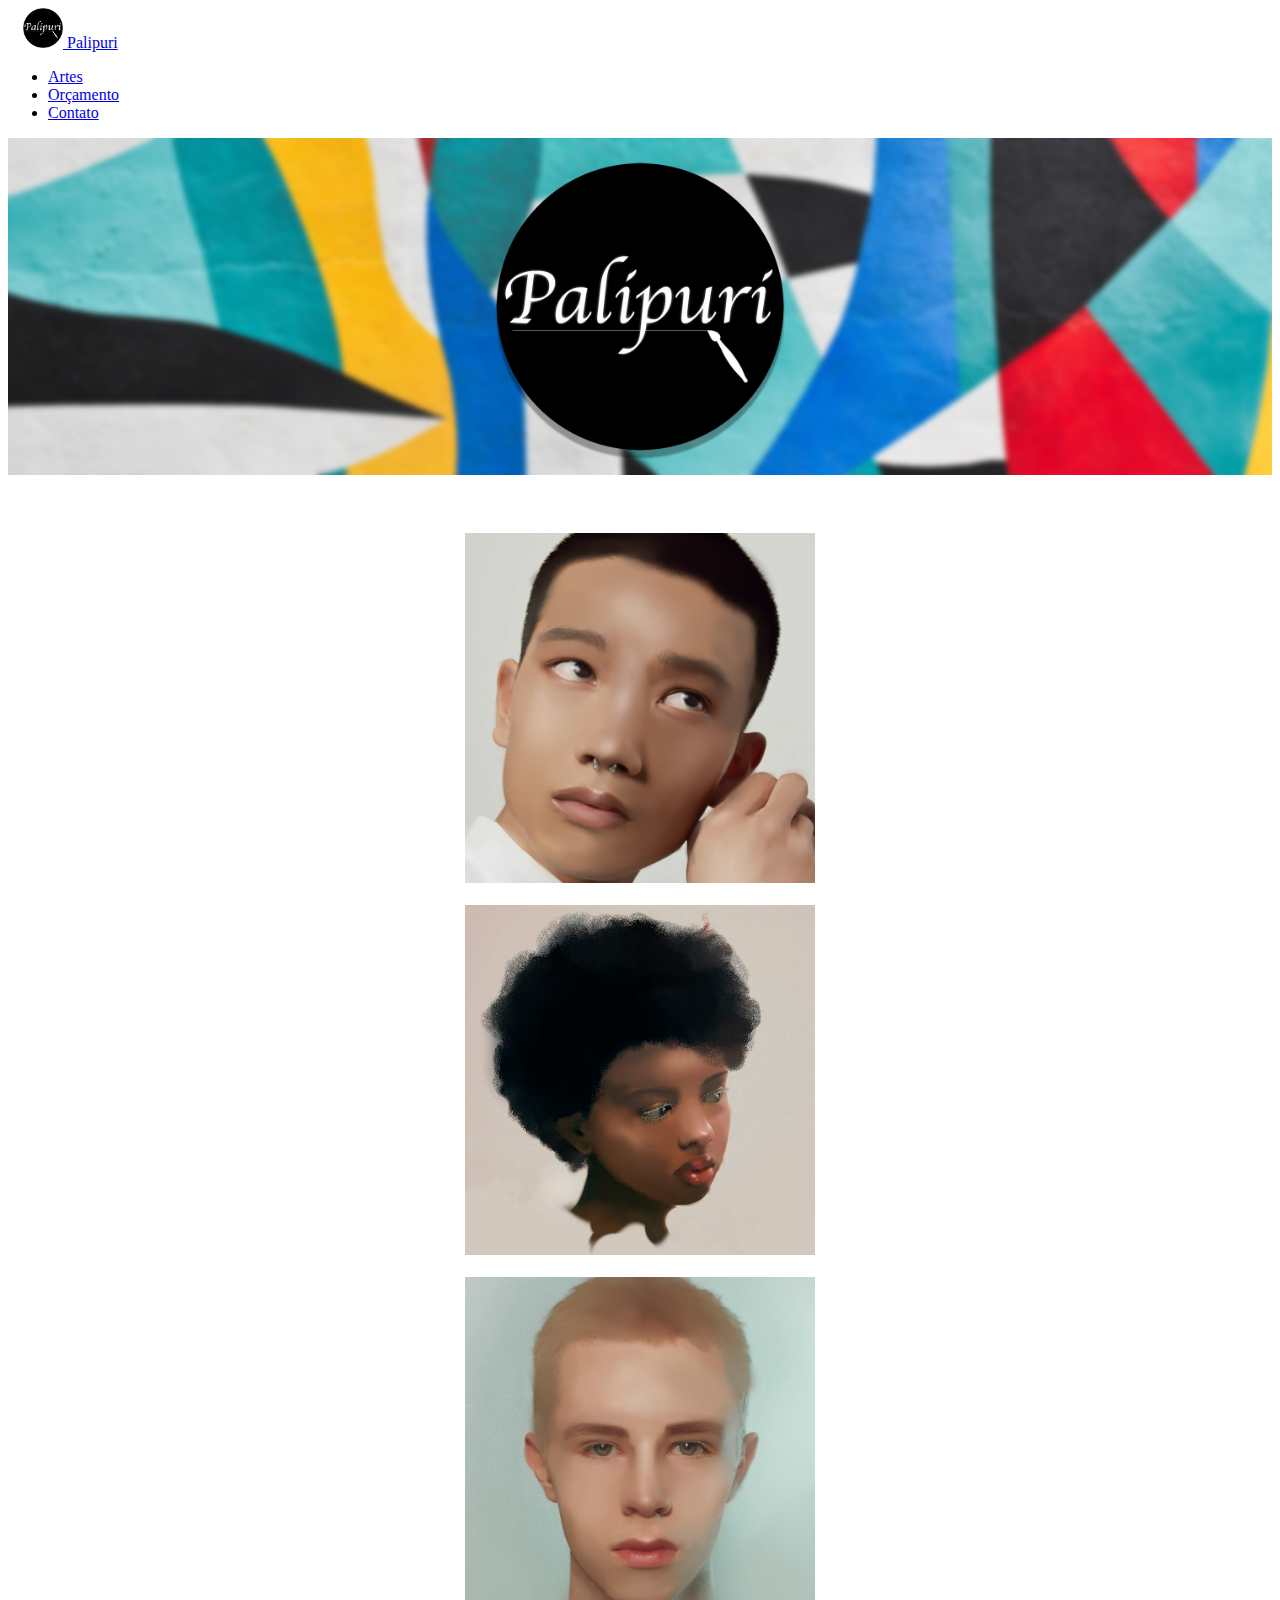
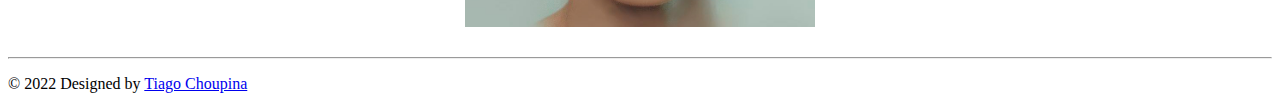
<file: index.html>
<!DOCTYPE html>
<html lang="pt">

<head>

    <meta charset="UTF-8">
    <meta http-equiv="X-UA-Compatible" content="IE=edge">
    <meta name="viewport" content="width=device-width, initial-scale=1.0">

    <title>Palipuri - Official Website</title>
    <link rel="icon" href="Logo-Website.png">

    <link href="style.css" rel="stylesheet">

    <!-- CSS only -->
    <link href="https://cdn.jsdelivr.net/npm/bootstrap@5.1.3/dist/css/bootstrap.min.css" rel="stylesheet" integrity="sha384-1BmE4kWBq78iYhFldvKuhfTAU6auU8tT94WrHftjDbrCEXSU1oBoqyl2QvZ6jIW3" crossorigin="anonymous">
    <!-- JavaScript Bundle with Popper -->
    <script src="https://cdn.jsdelivr.net/npm/bootstrap@5.1.3/dist/js/bootstrap.bundle.min.js" integrity="sha384-ka7Sk0Gln4gmtz2MlQnikT1wXgYsOg+OMhuP+IlRH9sENBO0LRn5q+8nbTov4+1p" crossorigin="anonymous"></script>

    <style>
      /* width */
      ::-webkit-scrollbar {
        width: 10px;
      }
      
      /* Track */
      ::-webkit-scrollbar-track {
        background: #f1f1f1; 
      }
       
      /* Handle */
      ::-webkit-scrollbar-thumb {
        background: rgb(34, 37, 41); 
      }
      
      /* Handle on hover */
      ::-webkit-scrollbar-thumb:hover {
        background: rgb(0, 0, 0);
      }
      </style>
        
</head>




<body>

    <header class="d-flex flex-wrap justify-content-center py-3" style="background-color: rgb(255, 255, 255);">
        <a href="index.html" class="d-flex align-items-center mb-3 mb-md-0 me-md-auto text-dark text-decoration-none" style="padding-left: 15px;">
        <img src="Logo-Website.png" class="bi me-2" width="40px" height="40px">
          <span class="fs-4 text-dark">Palipuri</span>
        </a>
      
        <ul class="nav nav-pills" style="padding-right: 15px;">
          <li class="nav-item" style="padding-right: 15px;"><a href="index.html" class="nav-link px-2 link-dark">Artes</a></li>
          <li class="nav-item" style="padding-right: 15px;"><a href="pay.html" class="nav-link px-2 link-dark">Orçamento</a></li>
          <li class="nav-item"><a href="contact.html" class="nav-link px-2 link-dark">Contato</a></li>
        </ul>
      </header>

<div class="hide">
      <div style="width: 100%;">
          <img src="banner.jpg" style="width: 100%;">
      </div>



<br><br><br>

</div>

        <div class="container">
            <div class="row">

                <div class="col-sm-4" style="text-align: center;">
                    <img src="Art3.jpg" alt="Arte 3" style="width:100%;max-width:350px">
                    <br><br>
                </div>

                <div class="col-sm-4" style="text-align: center;">
                    <img src="Art2.jpg" alt="Arte 2" style="width:100%;max-width:350px">
                    <br><br>
                </div>

                <div class="col-sm-4" style="text-align: center;">
                    <img src="Art1.jpg" alt="Arte 1" style="width:100%;max-width:350px">
                    <br><br>
                </div>
            </div>
        </div>


        <div class="container">
            <footer class="py-3 my-4">
                <hr>
              <p class="text-center text-muted">© 2022 Designed by <a href="https://tiagochoupina017.github.io/tiagochoupina/Portfolio%20Tiago%20Choupina/index.html" target="_blank">Tiago Choupina</a></p>
            </footer>
        </div>

</body>
</html>
</file>
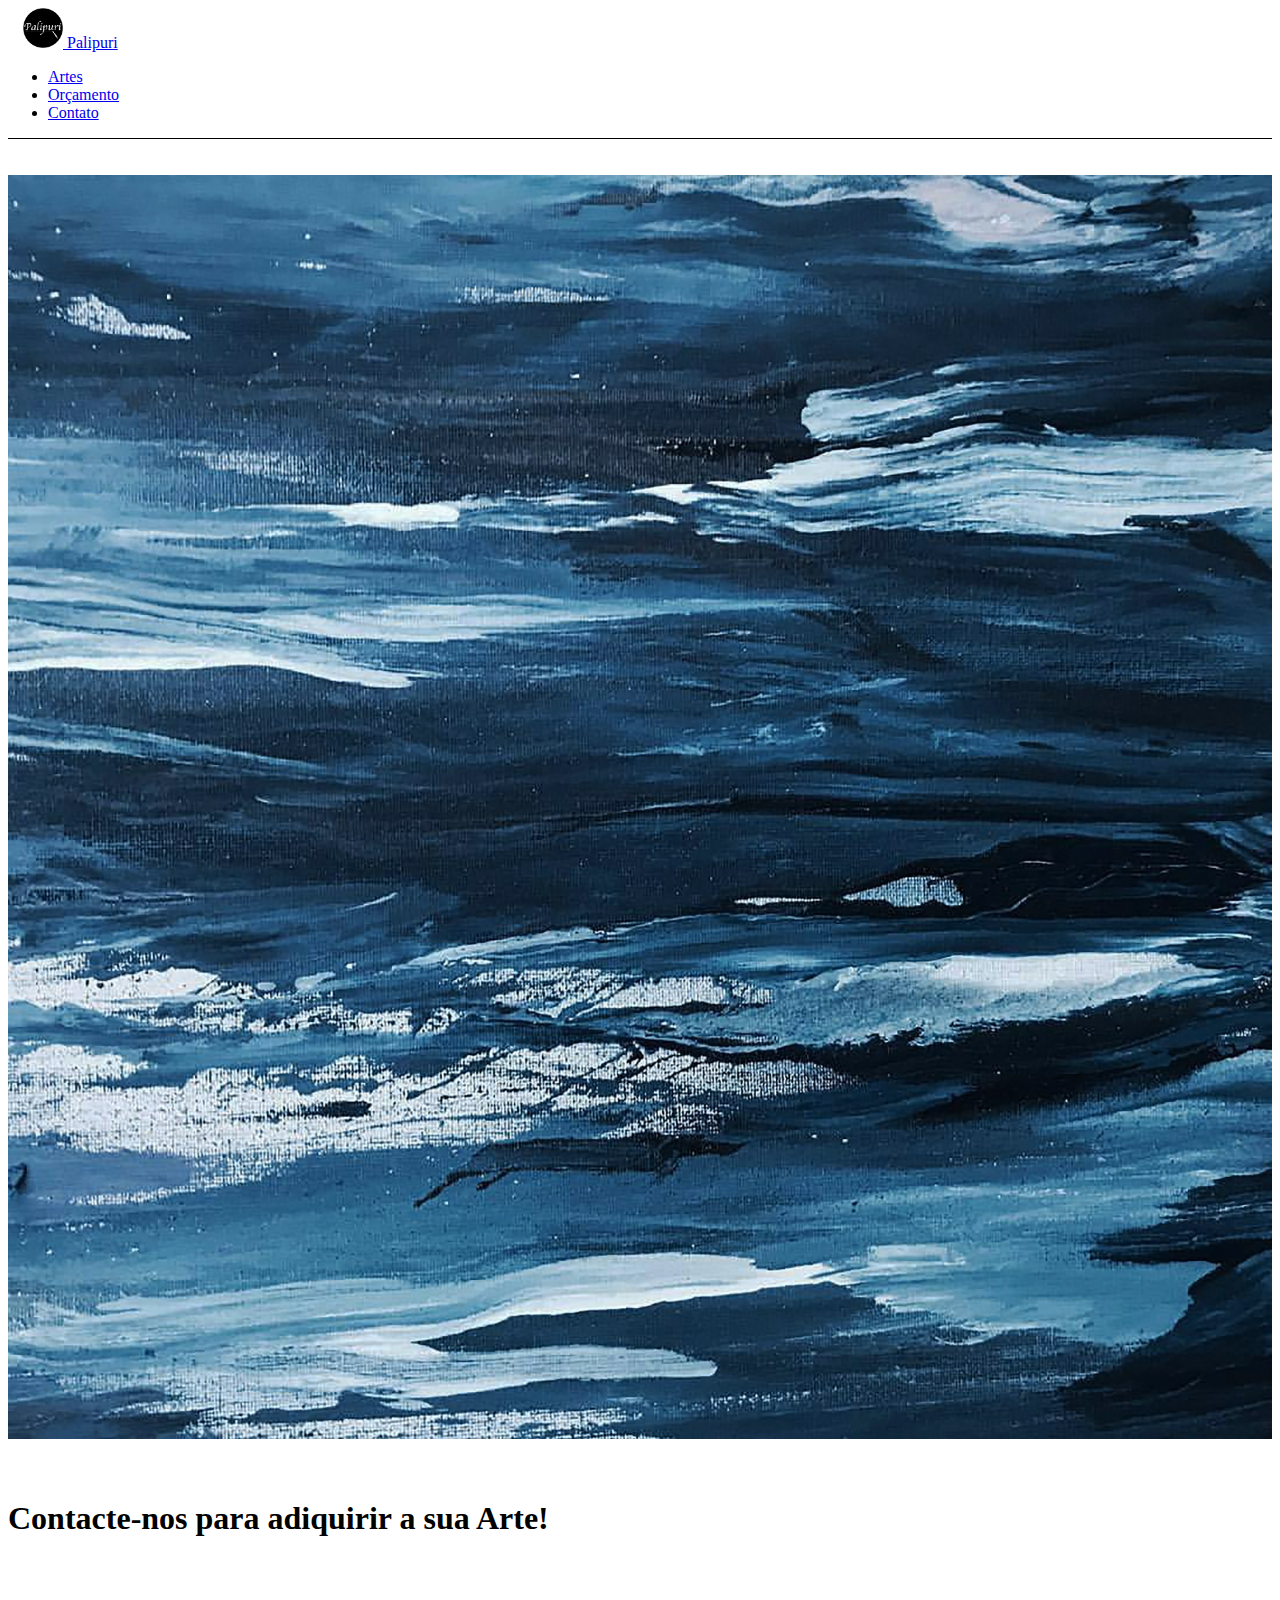
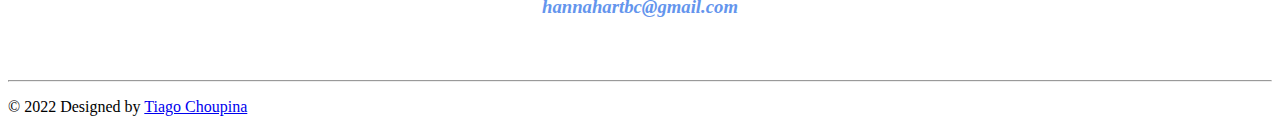
<file: contact.html>
<!DOCTYPE html>
<html lang="pt">

<head>

    <meta charset="UTF-8">
    <meta http-equiv="X-UA-Compatible" content="IE=edge">
    <meta name="viewport" content="width=device-width, initial-scale=1.0">

    <title>Palipuri - Official Website</title>
    <link rel="icon" href="Logo-Website.png">

    <!-- CSS only -->
    <link href="https://cdn.jsdelivr.net/npm/bootstrap@5.1.3/dist/css/bootstrap.min.css" rel="stylesheet" integrity="sha384-1BmE4kWBq78iYhFldvKuhfTAU6auU8tT94WrHftjDbrCEXSU1oBoqyl2QvZ6jIW3" crossorigin="anonymous">
    <!-- JavaScript Bundle with Popper -->
    <script src="https://cdn.jsdelivr.net/npm/bootstrap@5.1.3/dist/js/bootstrap.bundle.min.js" integrity="sha384-ka7Sk0Gln4gmtz2MlQnikT1wXgYsOg+OMhuP+IlRH9sENBO0LRn5q+8nbTov4+1p" crossorigin="anonymous"></script>

    <style>
      /* width */
      ::-webkit-scrollbar {
        width: 10px;
      }
      
      /* Track */
      ::-webkit-scrollbar-track {
        background: #f1f1f1; 
      }
       
      /* Handle */
      ::-webkit-scrollbar-thumb {
        background: rgb(34, 37, 41); 
      }
      
      /* Handle on hover */
      ::-webkit-scrollbar-thumb:hover {
        background: rgb(0, 0, 0);
      }
      </style>
      
</head>




<body>

    <header class="d-flex flex-wrap justify-content-center py-3" style="background-color: rgb(255, 255, 255); border-bottom: solid 1px black;">
        <a href="index.html" class="d-flex align-items-center mb-3 mb-md-0 me-md-auto text-dark text-decoration-none" style="padding-left: 15px;">
        <img src="Logo-Website.png" class="bi me-2" width="40px" height="40px">
          <span class="fs-4 text-dark">Palipuri</span>
        </a>
      
        <ul class="nav nav-pills" style="padding-right: 15px;">
          <li class="nav-item" style="padding-right: 15px;"><a href="index.html" class="nav-link px-2 link-dark">Artes</a></li>
          <li class="nav-item" style="padding-right: 15px;"><a href="pay.html" class="nav-link px-2 link-dark">Orçamento</a></li>
          <li class="nav-item"><a href="contact.html" class="nav-link px-2 link-dark">Contato</a></li>
        </ul>
      </header>

    <br><br>

    <div class="container">
      <div class="row">
        <div class="col-sm-1"></div>
        <div class="col-sm-5" style="text-align: center;">
          <img src="img-1.jpg" style="width: 100%;">
        </div>
        <div class="col-sm-5">
          <br><br>
          <h1 class="display-3 text-center">Contacte-nos <label class="display-6">para adiquirir a sua </label> Arte!</h1>
          <br>
          <h3 style="color: cornflowerblue; text-align: center;"><i>hannahartbc@gmail.com</i></h3>
        </div>
        <div class="col-sm-1"></div>
      </div>
    </div>

    <br><br>






<div class="container">
    <footer class="py-3 my-4">
        <hr>
      <p class="text-center text-muted">© 2022 Designed by <a href="https://tiagochoupina017.github.io/tiagochoupina/Portfolio%20Tiago%20Choupina/index.html" target="_blank">Tiago Choupina</a></p>
    </footer>
</div>
    

  </body>
  </html>
</file>
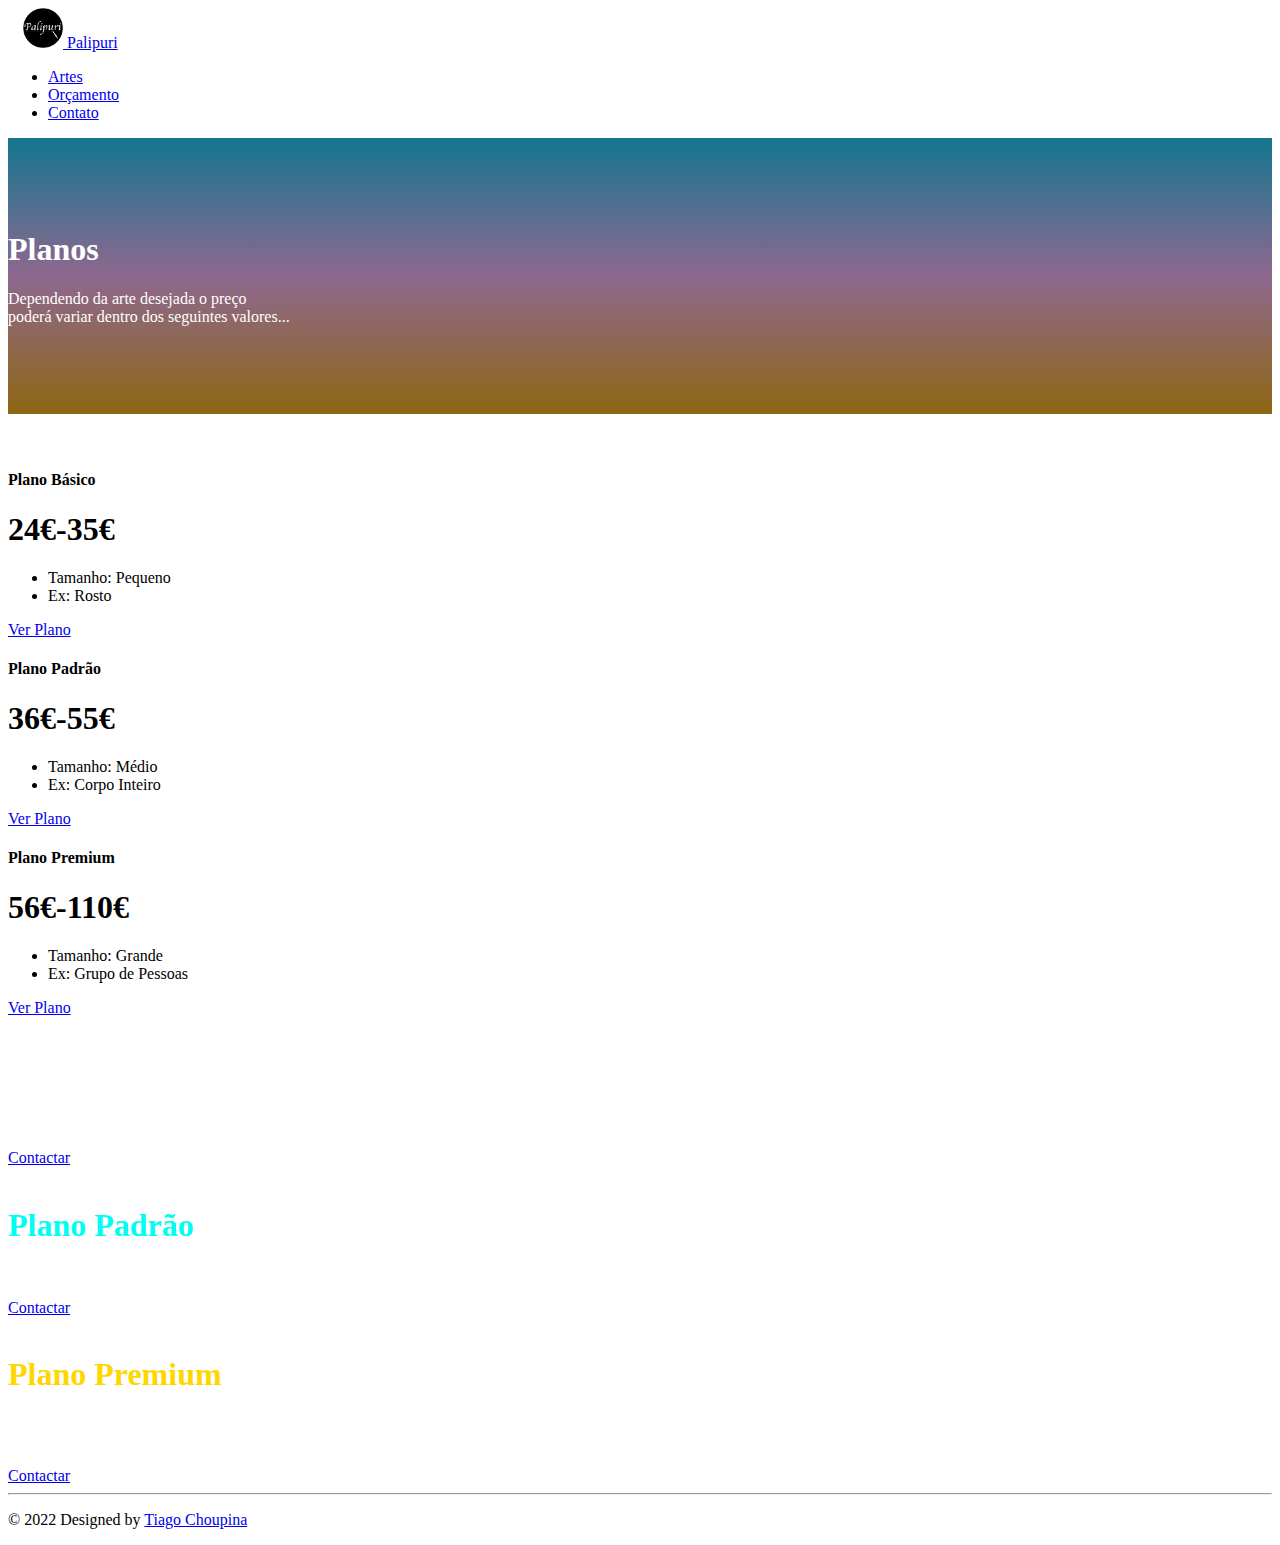
<file: pay.html>
<!DOCTYPE html>
<html lang="pt">

<head>

    <meta charset="UTF-8">
    <meta http-equiv="X-UA-Compatible" content="IE=edge">
    <meta name="viewport" content="width=device-width, initial-scale=1.0">

    <title>Palipuri - Official Website</title>
    <link rel="icon" href="Logo-Website.png">

    <!-- CSS only -->
    <link href="https://cdn.jsdelivr.net/npm/bootstrap@5.1.3/dist/css/bootstrap.min.css" rel="stylesheet" integrity="sha384-1BmE4kWBq78iYhFldvKuhfTAU6auU8tT94WrHftjDbrCEXSU1oBoqyl2QvZ6jIW3" crossorigin="anonymous">
    <!-- JavaScript Bundle with Popper -->
    <script src="https://cdn.jsdelivr.net/npm/bootstrap@5.1.3/dist/js/bootstrap.bundle.min.js" integrity="sha384-ka7Sk0Gln4gmtz2MlQnikT1wXgYsOg+OMhuP+IlRH9sENBO0LRn5q+8nbTov4+1p" crossorigin="anonymous"></script>

    <link href="style.css" rel="stylesheet">

    <style>
        /* width */
        ::-webkit-scrollbar {
          width: 10px;
        }
        
        /* Track */
        ::-webkit-scrollbar-track {
          background: #f1f1f1; 
        }
         
        /* Handle */
        ::-webkit-scrollbar-thumb {
          background: rgb(34, 37, 41); 
        }
        
        /* Handle on hover */
        ::-webkit-scrollbar-thumb:hover {
          background: rgb(0, 0, 0);
        }
        </style>

</head>




<body>

    <header class="d-flex flex-wrap justify-content-center py-3" style="background-color: rgb(255, 255, 255);">
        <a href="index.html" class="d-flex align-items-center mb-3 mb-md-0 me-md-auto text-dark text-decoration-none" style="padding-left: 15px;">
        <img src="Logo-Website.png" class="bi me-2" width="40px" height="40px">
          <span class="fs-4 text-dark">Palipuri</span>
        </a>
      
        <ul class="nav nav-pills" style="padding-right: 15px;">
          <li class="nav-item" style="padding-right: 15px;"><a href="index.html" class="nav-link px-2 link-dark">Artes</a></li>
          <li class="nav-item" style="padding-right: 15px;"><a href="pay.html" class="nav-link px-2 link-dark">Orçamento</a></li>
          <li class="nav-item"><a href="contact.html" class="nav-link px-2 link-dark">Contato</a></li>
        </ul>
      </header>
    <div style="background: rgb(20,118,143);
background: linear-gradient(180deg, rgba(20,118,143,1) 0%, rgba(142,104,143,1) 50%, rgba(142,103,19,1) 100%);">
      <div class="container">
          <div class="row">
              <div class="col-sm-12">
                <div class="pricing-header p-3 pb-md-4 mx-auto text-center">
                    <br><br><br><br>
                    <h1 class="display-4 fw-normal" style="color: white;">Planos</h1>
                    <p class="fs-5" style="color: white">Dependendo da arte desejada o preço<br>poderá variar dentro dos seguintes valores...</p>
                    <br><br><br><br>
                </div>
                </div>
            </div>
        </div>
    </div>

    <br><br>


<div class="container">
    <div class="row">
        <div class="col-sm-4">
                <div class="card mb-4 rounded-3 shadow-sm">
                  <div class="card-header py-3 bg-dark">
                    <h4 class="my-0 fw-normal text-white">Plano Básico</h4>
                  </div>
                  <div class="card-body">
                    <h1 class="card-title pricing-card-title">24€-35€</h1>
                    <ul class="list-unstyled mt-3 mb-4">
                      <li>Tamanho: Pequeno</li>
                      <li>Ex: Rosto</li>
                    </ul>
                    <a href="#PB" type="button" class="w-100 btn btn-lg btn-outline-primary hide" style="font-size: 16px;">Ver Plano</a>
                  </div>
                </div>
        </div>

        <div class="col-sm-4">
            <div class="card mb-4 rounded-3 shadow-sm">
              <div class="card-header py-3 bg-dark">
                <h4 class="my-0 fw-normal text-white">Plano Padrão</h4>
                <!--ID-->
                <div id="PB"></div>
                <!--/ID-->
              </div>
              <div class="card-body">
                <h1 class="card-title pricing-card-title">36€-55€</h1>
                <ul class="list-unstyled mt-3 mb-4">
                    <li>Tamanho: Médio</li>
                    <li>Ex: Corpo Inteiro</li>
                </ul>
                <a href="#PP" type="button" class="w-100 btn btn-lg btn-outline-primary hide" style="font-size: 16px;">Ver Plano</a>
              </div>
            </div>
        </div>

        <div class="col-sm-4">
            <div class="card mb-4 rounded-3 shadow-sm">
              <div class="card-header py-3 bg-dark">
                <h4 class="my-0 fw-normal text-white">Plano Premium</h4>
              </div>
              <div class="card-body">
                <h1 class="card-title pricing-card-title">56€-110€</h1>
                <ul class="list-unstyled mt-3 mb-4">
                    <li>Tamanho: Grande</li>
                    <li>Ex: Grupo de Pessoas</li>
                </ul>
                <a href="#PG" type="button" class="w-100 btn btn-lg btn-outline-primary hide" style="font-size: 16px;">Ver Plano</a>
              </div>
            </div>
    </div>
   
    </div>
</div>

<br>

<div class="container">
    <div class="p-5 mb-4 bg-dark rounded-3">
        <div class="container-fluid py-5">
        <h1 class="display-6 fw-bold" style="color: white;">Plano Básico</h1>
        <!--ID-->
        <div id="PP"></div>
        <!--/ID-->
        <p class="col-md-8" style="color: white; font-size: 16px;" class="txtjustifyphone">Este é um plano económico para desenhos de escala pequena como por exemplo um rosto ou um objeto simples com pouco detalhe como por exemplo uma flor apenas.</p>
        <a href="contact.html" class="btn btn-outline-light btn-lg" type="button" style="font-size: 16px">Contactar</a>
        </div>
    </div>
</div>

<br>

<div class="container">
    <div class="p-5 mb-4 bg-dark rounded-3">
        <div class="container-fluid py-5">
        <h1 class="display-6 fw-bold" style="color: rgb(0, 255, 242);">Plano Padrão</h1>
        <p class="col-md-8" style="color: white; font-size: 16px;" class="txtjustifyphone">Este é um plano intermédio para objetos numa escala mais intermédia como por exemplo uma pessoa de corpo inteiro ou até mesmo uma árvore detalhada.</p>
        <a href="contact.html" class="btn btn-outline-light btn-lg" type="button" style="font-size: 16px">Contactar</a>
        </div>
    </div>
</div>

<br>

<!--ID-->
<div id="PG"></div>
<!--/ID-->

<div class="container">
    <div class="p-5 mb-4 bg-dark rounded-3">
        <div class="container-fluid py-5">
        <h1 class="display-6 fw-bold" style="color: gold;">Plano Premium</h1>
        <p class="col-md-8" style="color: white; font-size: 16px;" class="txtjustifyphone">Este é um plano completo que conta com artes de grandes escalas e perfeitamente detalhadas. Pode ser por exemplo um grupo de pessoas ou até mesmo um cenário como um quarto com diversos objetos.</p>
        <a href="contact.html" class="btn btn-outline-light btn-lg" type="button" style="font-size: 16px">Contactar</a>
        </div>
    </div>
</div>


  

<div class="container">
    <footer class="py-3 my-4">
        <hr>
      <p class="text-center text-muted">© 2022 Designed by <a href="https://tiagochoupina017.github.io/tiagochoupina/Portfolio%20Tiago%20Choupina/index.html" target="_blank">Tiago Choupina</a></p>
    </footer>
</div>
    

  </body>
  </html>
</file>
<file: style.css>
@media only screen and (max-width: 575px) {
    .hide {
      display: none;
    }
    .txtjustifyphone{
        text-align: justify;
    }
  }
</file>
